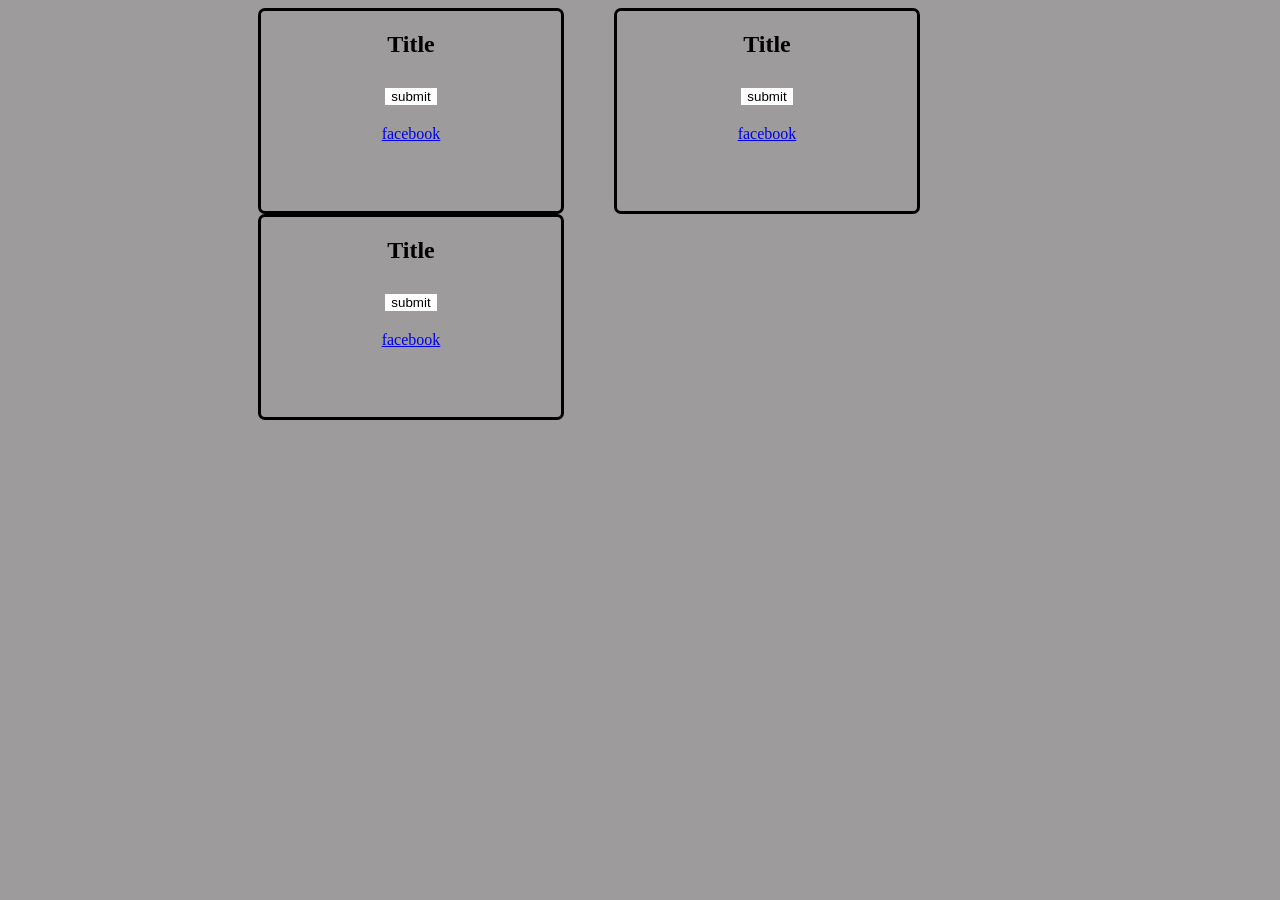
<file: index.html>
<html>
    <head>
        <link rel="stylesheet" href="css/style.css">
    </head>

    <body>
        <div class="parent">
            <div class="div1">
                <h2 class="title1">Title</h2>
                <button class="btn1">submit</button>
                <a class="li1" href="#">facebook</a>
            </div>

            <div class="div2">
                <h2 class="title2">Title</h2>
                <button class="btn2">submit</button>
                <a class="li2" href="#">facebook</a>
            </div>

            <div class="div3">
                <h2 class="title3">Title</h2>
                <button class="btn3">submit</button>
                <a class="li3" href="#">facebook</a>
            </div>

        </div>

    </body>
</html>
</file>
<file: css/style.css>
body{
    background-color: rgb(157, 155, 155);
}

.parent{
    overflow: auto;
    margin-left: 250px;
}

.div1{
    width: 300px;
    height: 200px;
    text-align: center;
    border: 3px solid black;
    border-radius: 7px;
    float: left;
}
.div2{
    width: 300px;
    height: 200px;
    text-align: center;
    border: 3px solid black;
    border-radius: 7px;
    float: left;
    margin: 0px 50px;
}
.div3{
    width: 300px;
    height: 200px;
    text-align: center;
    border: 3px solid black;
    border-radius: 7px;
    float: left;
}

.li1{
    display: block;
    margin-top: 20px;
}
.li2{
    display: block;
    margin-top: 20px;
}
.li3{
    display: block;
    margin-top: 20px;
}

.btn1{
    border: 0px;
    background-color: white;
    margin-top: 10px;
}
.btn2{
    border: 0px;
    background-color: white;
    margin-top: 10px;
}
.btn3{
    border: 0px;
    background-color: white;
    margin-top: 10px;
}

.div1:hover{
    background-color: rgb(0, 119, 255);
}
.title1:hover{
    color: white;
}
.btn1:hover{
    background-color: black;
    color: white;
}
.li1:hover{
    color: black;
}

.div2:hover{
    background-color: rgb(0, 119, 255);
}
.title2:hover{
    color: white;
}
.btn2:hover{
    background-color: black;
    color: white;
}
.li2:hover{
    color: black;
}


.div3:hover{
    background-color: rgb(0, 119, 255);
}
.title3:hover{
    color: white;
}
.btn3:hover{
    background-color: black;
    color: white;
}
.li3:hover{
    color: black;
}
</file>
